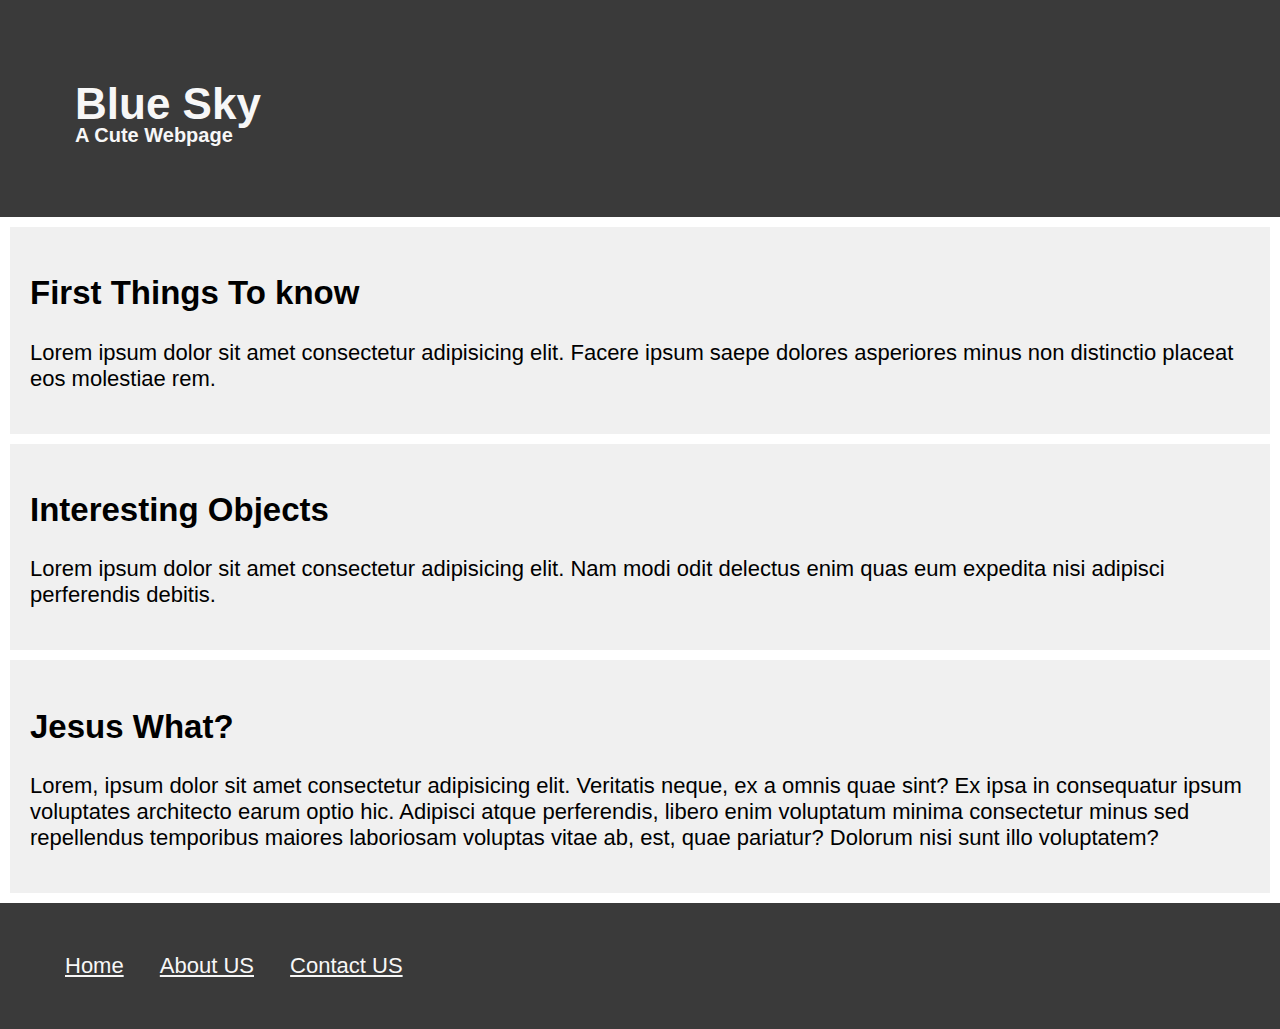
<file: 2/index.html>
<!--
    1. Create a header, a footer, and a main element
    2. Inside the header:
        Add an h1 element and write a title
        Add an h3 element and write a short description
    3. Inside the main:
        Create three div elements, and put an h2 and a paragraph element inside each
        Fill the headings and the paragraphs with any text
    4. Inside the footer:
        Create three links called "Home", "About Us", "Contact Us"

    Note: The CSS for this training is already included, if you follow the instructions correctly,
    the page should look good. You can look at the CSS to see what I did.
-->

<!DOCTYPE html>
<html lang="en">
<head>
    <meta charset="UTF-8">
    <title>Page Layout</title>
    <link rel="stylesheet" href="./stylesheet.css">
</head>

<body>

    <header>
        <h1>Blue Sky</h1>
        <h3>A Cute Webpage</h3>
    </header>

    <main>
        <div>
            <h2>First Things To know</h2>
            <p>Lorem ipsum dolor sit amet consectetur adipisicing elit. Facere ipsum saepe dolores asperiores minus non distinctio placeat eos molestiae rem.</p>
        </div>
        <div>
            <h2>Interesting Objects</h2>
            <p>Lorem ipsum dolor sit amet consectetur adipisicing elit. Nam modi odit delectus enim quas eum expedita nisi adipisci perferendis debitis.</p>
        </div>
        <div>
            <h2>Jesus What?</h2>
            <p>Lorem, ipsum dolor sit amet consectetur adipisicing elit. Veritatis neque, ex a omnis quae sint? Ex ipsa in consequatur ipsum voluptates architecto earum optio hic. Adipisci atque perferendis, libero enim voluptatum minima consectetur minus sed repellendus temporibus maiores laboriosam voluptas vitae ab, est, quae pariatur? Dolorum nisi sunt illo voluptatem?</p>
        </div>
    </main>

    <footer>
        <a href="#">Home</a>
        <a href="#">About US</a>
        <a href="#">Contact US</a>
    </footer>
    
</body>
</html>
</file>
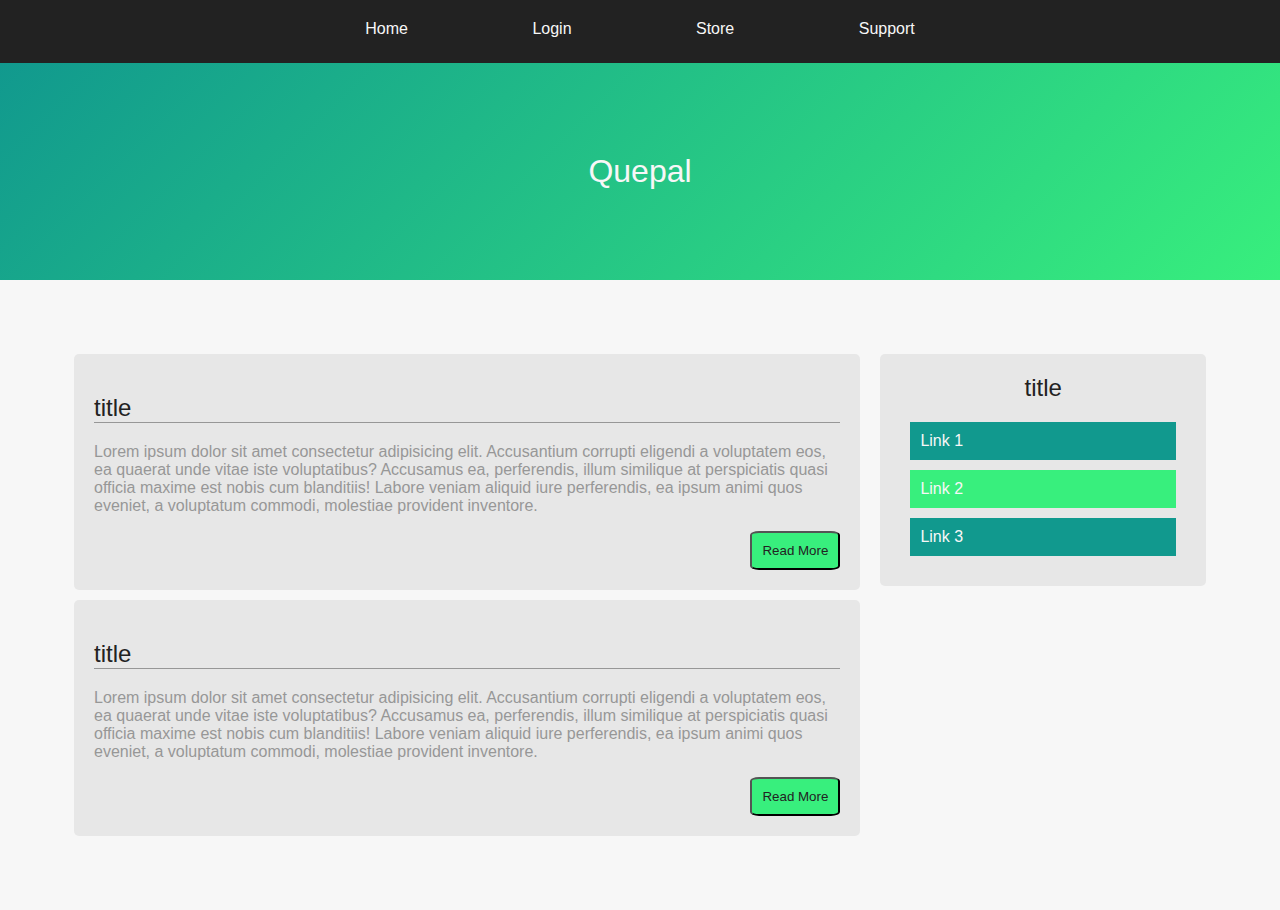
<file: training6/index.html>
<!DOCTYPE html>
<html>

    <head>
        <meta charset="UTF-8">
        <meta name="viewport" content="width=device-width, initial-scale=1, minimum-scale=1" />
        <title>Training No.6</title>
        <link rel="stylesheet"  href="./index.css" type="text/css">
    </head>

    <body>
        <section>
            <nav>
                <div id="pc-link">
                    <div>
                        <a href="#">Home</a>
                    </div>
                    <div>
                        <a href="#">Login</a>
                    </div>
                    <div>
                        <a href="#">Store</a>
                    </div>
                    <div>
                        <a href="#">Support</a>
                    </div>
                </div>

                <div id="tablet-link">
                    <div>
                        <a href="#">H</a>
                    </div>
                    <div>
                        <a href="#">L</a>
                    </div>
                    <div>
                        <a href="#">S</a>
                    </div>
                    <div>
                        <a href="#">S</a>
                    </div>
                </div>
            </nav>
        </section>
       
        <section>
            <header>

                <button>
                    <img src="./menu-icon-6.png" width="20px">
                </button>
    
                <h1>Quepal</h1>
            </header>
    
            <main>
                <div class="grid-container">
    
                    <div class="grid-item1">
                        <div class="links">
                            
                            <div>
                                <h2>title</h2>
                            </div>
                            <a href="#">Link 1</a>
                            <a id="light-green-link" href="#">Link 2</a>
                            <a href="#">Link 3</a>
    
                        </div>
    
                    </div>
    
                    <div class="grid-item2">
    
                        <div class="text-box">
    
                            <h2>title</h2>
                            <p>Lorem ipsum dolor sit amet consectetur adipisicing 
                               elit. Accusantium corrupti eligendi a voluptatem eos, 
                               ea quaerat unde vitae iste voluptatibus? Accusamus ea, 
                               perferendis, illum similique at perspiciatis quasi officia 
                               maxime est nobis cum blanditiis! Labore veniam aliquid 
                               iure perferendis, ea ipsum animi quos eveniet, a voluptatum 
                               commodi, molestiae provident inventore.
                            </p>
                            <div class="button">
                                <button>Read More</button>
                            </div>
                            
                        </div>
    
                        <div class="text-box">
    
                            <h2>title</h2>
                            <p>Lorem ipsum dolor sit amet consectetur adipisicing 
                               elit. Accusantium corrupti eligendi a voluptatem eos, 
                               ea quaerat unde vitae iste voluptatibus? Accusamus ea, 
                               perferendis, illum similique at perspiciatis quasi officia 
                               maxime est nobis cum blanditiis! Labore veniam aliquid 
                               iure perferendis, ea ipsum animi quos eveniet, a voluptatum 
                               commodi, molestiae provident inventore.
                            </p>
                            <div class="button">
                                <button>Read More</button>
                            </div>
                        </div>
                        
                    </div>
                </div>
            </main>
        </section>
    
    </body>
</html>
</file>
<file: 2/stylesheet.css>
body {
    margin: 0px;
    font-size: 22px;
    font-family: 'Calibri', sans-serif;
}

header {
    background: #3A3A3A;
    padding: 50px 75px;
    color: #F7F7F7;
}

h3 {
    font-size: 20px;
    margin-top: -35px;
}

div {
    padding: 20px;
    background: #F0F0F0;
    margin: 10px;
}

footer {
    background: #3A3A3A;
    padding: 50px;
    color: #F7F7F7;
}

a {
    color: inherit;
    padding: 15px;
}
</file>
<file: training6/index.css>
body {
    background-color: #f7f7f7;
    font-family: 'Calibri',sans-serif;
    margin: 0px;
}

a {
    padding: 10px;
    text-decoration: none;
    color: #f7f7f7;
}

nav {
    display: none;
}

main {
    padding: 5%;
}

header {
    background-image: linear-gradient(135deg ,#11998e,#38ef7d) ;
    text-align: center;
    margin: 0px;
}

header button{
    float: left;
    border-radius: 0%;
    margin: 0;
    cursor: pointer;
}

header h1 {
    margin: 0px;
    padding: 50px;
    font-weight: lighter;
    color: #f7f7f7;
}

.grid-container {
    display: grid;
    grid-template-columns: auto ;
}

.text-box {
    background-color: #e7e7e7;
    color: #979797;
    padding: 20px;
    margin: 10px;
    font-weight: lighter;
    border-radius: 5px;
}

.text-box h2 {
    border-bottom: 1px solid #979797;
    color: #222222;
    font-weight: lighter;
}

.text-box button {
    background-color: #38ef7d;
    color: #222222;
    padding: 10px;
    border-radius: 10%;
    cursor: pointer;
}

.button {
    display: flex;
    justify-content: flex-end;
}

.links {
    grid-area: myArea2;
    background-color: #e7e7e7;
    border-radius: 5px;
    margin: 10px;
    padding: 20px;
}

.links h2 {
   margin: 0px;
   padding-bottom: 10px;
    font-weight: lighter;
    color: #222222;
}

.links a {
    display: block;
    background-color: #11998e;
    margin: 10px;
}

#light-green-link {
    background-color: #38ef7d;
}

.links div {
    text-align: center;
}


@media all and (min-width: 768px) {

    .grid-container {
        display: grid;
        grid-template-columns: 70% 30%;
        justify-content: center;
        grid-template-areas: 'myArea myArea2';
    }
    
    .grid-item1 {
        grid-area: myArea2;
    }
    
    .grid-item2 {
        grid-area: myArea;
    }

    header button {
        display: none;
    }

    body {
        display: flex;
    }

    #pc-link {
        display: none;
    }
    
    #tablet-link {
        display: block;
        margin: 0;
        padding: 0;
    }

    nav {
        width: 65px;
        display: flex;
        flex-direction: column;
        height: 100%;
        background-color: #222222;
        justify-content: flex-start;
    }
    
    nav div {
        display: block;
        margin: 30px 0px 50px 0px;
        padding: none;
    }
    
    nav a {
        margin: 0px;
        padding: 25px;
    }

    nav a:hover {
        border-bottom: none;
        border-right: 5px solid #38ef75;
        transition: 200ms border;
    }
}

@media all and (min-width: 1024px) {

    .grid-container {
        display: grid;
        grid-template-columns: 70% 30%;
        justify-content: center;
        grid-template-areas: 'myArea myArea2';
    }
    
    .grid-item1 {
        grid-area: myArea2;
    }
    
    .grid-item2 {
        grid-area: myArea;
    }

    header h1 {
        padding: 90px;
    }

    body {
        display: block;
    }

    #tablet-link {
        display: none;
    }

    #pc-link {
        display: block;
        margin: 0;
    }

    nav {
        width: 100%;
        display: flex;
        flex-direction: row;
        justify-content: center;
        background-color: #222222;
    }
    
    nav div {
        display: inline;
        margin: 10px;
        padding: 20px;
        padding-bottom: 25px;
    }

    nav a {
        margin: 10px;
        padding: 20px;
    }
    
    nav a:hover {
        border-right: none;
        border-bottom: 5px solid #38ef75;
        transition: 200ms border;
    }

}
</file>
